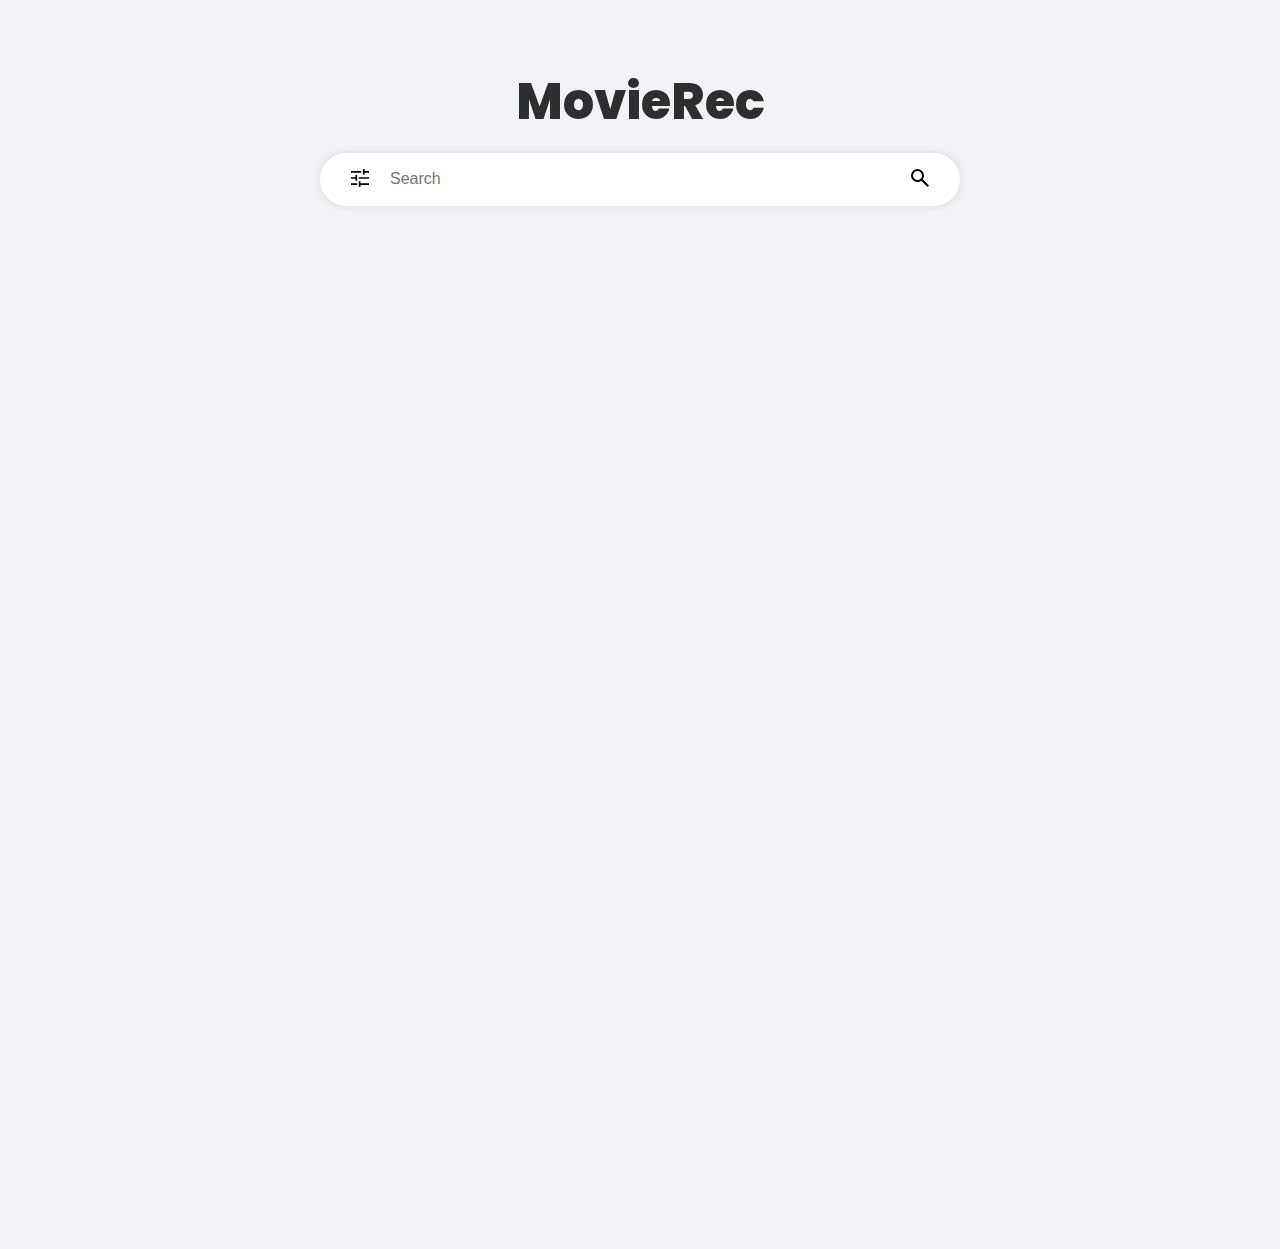
<file: index.html>
<!DOCTYPE html>
<html lang="en">
<head>
  <meta charset="UTF-8" />
  <meta name="viewport" content="width=device-width, initial-scale=1.0"/>
  <title>MovieRec</title>
  <link rel="stylesheet" href="style.css" />
  <script src="script.js" defer></script>
  <link href="https://fonts.googleapis.com/css2?family=Poppins:wght@600;800&display=swap" rel="stylesheet">
</head>
<body>
    <div class="title">MovieRec</div>
  <div class="searchBar">
    <div class="filter">
      <button class="filterbtn">
        <img src="icons/tune_37dp_E3E3E3_FILL0_wght400_GRAD0_opsz40.svg" alt="Filter Icon" />
      </button>
      
      <div class="filter-menu" id="filterMenu">
        <form id="filterForm">
        <div class="filter-left-column">

        <fieldset class="filter-section filter-released">
          <legend>Released:</legend>
          <label><input type="checkbox" name="released" value="All" checked> All</label>
          <label><input type="checkbox" name="released" value="2020s"> 2020s</label>
          <label><input type="checkbox" name="released" value="2010s"> 2010s</label>
          <label><input type="checkbox" name="released" value="2000s"> 2000s</label>
          <label><input type="checkbox" name="released" value="1990s"> 1990s</label>
          <label><input type="checkbox" name="released" value="1980s"> 1980s</label>
          <label><input type="checkbox" name="released" value="1970s"> 1970s</label>
          <label><input type="checkbox" name="released" value="older"> older</label>
        </fieldset>

        <div class="filter-group">
          <fieldset class="filter-section filter-content-rating">
            <legend>Content Rating</legend>
            <label><input type="checkbox" name="rating" value="yes18" checked>Mature</label>
            <label><input type="checkbox" name="rating" value="no18">General</label>
          </fieldset>
        </div>
        </div>

        <fieldset class="filter-section filter-genres">
          <legend>Genre:</legend>
          <label><input type="checkbox" name="genre" value="Action"> Action</label>
          <label><input type="checkbox" name="genre" value="Action & Adventure"> Action & Adventure</label>
          <label><input type="checkbox" name="genre" value="Adventure"> Adventure</label>
          <label><input type="checkbox" name="genre" value="Animation"> Animation</label>
          <label><input type="checkbox" name="genre" value="Biography"> Biography</label>
          <label><input type="checkbox" name="genre" value="Comedy"> Comedy</label>
          <label><input type="checkbox" name="genre" value="Crime"> Crime</label>
          <label><input type="checkbox" name="genre" value="Documentary"> Documentary</label>
          <label><input type="checkbox" name="genre" value="Drama"> Drama</label>
          <label><input type="checkbox" name="genre" value="Family"> Family</label>
          <label><input type="checkbox" name="genre" value="Fantasy"> Fantasy</label>
          <label><input type="checkbox" name="genre" value="History"> History</label>
          <label><input type="checkbox" name="genre" value="Horror"> Horror</label>
          <label><input type="checkbox" name="genre" value="Kids"> Kids</label>
          <label><input type="checkbox" name="genre" value="Music"> Music</label>
          <label><input type="checkbox" name="genre" value="Mystery"> Mystery</label>
          <label><input type="checkbox" name="genre" value="News"> News</label>
          <label><input type="checkbox" name="genre" value="Reality"> Reality</label>
          <label><input type="checkbox" name="genre" value="Romance"> Romance</label>
          <label><input type="checkbox" name="genre" value="Sci-Fi & Fantasy"> Sci-Fi & Fantasy</label>
          <label><input type="checkbox" name="genre" value="Science Fiction"> Science Fiction</label>
          <label><input type="checkbox" name="genre" value="Soap"> Soap</label>
          <label><input type="checkbox" name="genre" value="Talk"> Talk</label>
          <label><input type="checkbox" name="genre" value="Thriller"> Thriller</label>
          <label><input type="checkbox" name="genre" value="TV Movie"> TV Movie</label>
          <label><input type="checkbox" name="genre" value="War"> War</label>
          <label><input type="checkbox" name="genre" value="War & Politics"> War & Politics</label>
          <label><input type="checkbox" name="genre" value="Western"> Western</label>
        </fieldset>
        
        <fieldset class="filter-section filter-themes">
         <legend>Themes: </legend>
          <label><input type="checkbox" name="country" value="Argentina"> Argentina</label>
          <label><input type="checkbox" name="country" value="Australia"> Australia</label>
          <label><input type="checkbox" name="country" value="Austria"> Austria</label>
          <label><input type="checkbox" name="country" value="Belgium"> Belgium</label>
          <label><input type="checkbox" name="country" value="Brazil"> Brazil</label>
          <label><input type="checkbox" name="country" value="Canada"> Canada</label>
          <label><input type="checkbox" name="country" value="China"> China</label>
        </fieldset>

        <fieldset class="filter-section filter-countries">
          <legend>Country:</legend>
          <label><input type="checkbox" name="country" value="Argentina"> Argentina</label>
          <label><input type="checkbox" name="country" value="Australia"> Australia</label>
          <label><input type="checkbox" name="country" value="Austria"> Austria</label>
          <label><input type="checkbox" name="country" value="Belgium"> Belgium</label>
          <label><input type="checkbox" name="country" value="Brazil"> Brazil</label>
          <label><input type="checkbox" name="country" value="Canada"> Canada</label>
          <label><input type="checkbox" name="country" value="China"> China</label>
          <label><input type="checkbox" name="country" value="Czech Republic"> Czech Republic</label>
          <label><input type="checkbox" name="country" value="Denmark"> Denmark</label>
          <label><input type="checkbox" name="country" value="Finland"> Finland</label>
          <label><input type="checkbox" name="country" value="France"> France</label>
          <label><input type="checkbox" name="country" value="Germany"> Germany</label>
          <label><input type="checkbox" name="country" value="Hong Kong"> Hong Kong</label>
          <label><input type="checkbox" name="country" value="Hungary"> Hungary</label>
          <label><input type="checkbox" name="country" value="India"> India</label>
          <label><input type="checkbox" name="country" value="Ireland"> Ireland</label>
          <label><input type="checkbox" name="country" value="Israel"> Israel</label>
          <label><input type="checkbox" name="country" value="Italy"> Italy</label>
          <label><input type="checkbox" name="country" value="Japan"> Japan</label>
          <label><input type="checkbox" name="country" value="Luxembourg"> Luxembourg</label>
          <label><input type="checkbox" name="country" value="Mexico"> Mexico</label>
          <label><input type="checkbox" name="country" value="Netherlands"> Netherlands</label>
          <label><input type="checkbox" name="country" value="New Zealand"> New Zealand</label>
          <label><input type="checkbox" name="country" value="Norway"> Norway</label>
          <label><input type="checkbox" name="country" value="Poland"> Poland</label>
          <label><input type="checkbox" name="country" value="Romania"> Romania</label>
          <label><input type="checkbox" name="country" value="Russia"> Russia</label>
          <label><input type="checkbox" name="country" value="South Africa"> South Africa</label>
          <label><input type="checkbox" name="country" value="South Korea"> South Korea</label>
          <label><input type="checkbox" name="country" value="Spain"> Spain</label>
          <label><input type="checkbox" name="country" value="Sweden"> Sweden</label>
          <label><input type="checkbox" value="Switzerland"> Switzerland</label>
          <label><input type="checkbox" name="country" value="Taiwan"> Taiwan</label>
          <label><input type="checkbox" name="country" value="Thailand"> Thailand</label>
          <label><input type="checkbox" name="country" value="United Kingdom"> United Kingdom</label>
          <label><input type="checkbox" name="country" value="United States of America"> United States of America</label>
        </fieldset>

        <div class="filter-actions">
            <button id="applyFilters" class="action-btn">
                <img src="icons/search_24dp_E3E3E3_FILL0_wght400_GRAD0_opsz24.svg" alt="Filter Icon" /> Filter
            </button>
            <button id="resetFilters" class="action-btn reset-btn">
              Reset
            </button>
        </div>
        </form> <!-- ✅ END form here -->
      </div>
    </div>

    <input type="text" class="searchInput" placeholder="Search" />

    <button class="okbtn">
      <img src="icons/search_24dp_E3E3E3_FILL0_wght400_GRAD0_opsz24.svg" alt="search icon"/> </button>
  </div>
</div>
  </body>
</file>
<file: style.css>
body {
    font-family: 'Segoe UI', sans-serif;
    margin: 0;
    padding: 0;
    background-color: #f0f2f5;
}

.title {
    font-family: 'Poppins', sans-serif;
    font-size: 50px;
    color: rgb(46, 46, 46);
    display: flex;
    justify-content: center;
    align-items: center;
    font-weight: 800;
    padding-top: 5%;
}

.searchBar {
    position: relative;
    display: flex;
    flex-direction: row;
    align-items: center;
    justify-content: center;
    margin: 1% auto;
    background-color: rgb(255, 255, 255);
    border-radius: 30px;
    width: 80%;
    max-width: 600px;
    box-shadow: 0 0 10px rgba(0, 0, 0, 0.1);
    padding: 5px 20px;
    z-index: 2;
}

.searchInput {
    flex: 1;
    background: transparent;
    border: none;
    outline: none;
    color: #e3e3e3;
    font-size: 1rem;
    padding: 10px;
}

.filterbtn,
.okbtn {
    background: none;
    border: none;
    cursor: pointer;
    padding: 8px;
    filter: invert(1);
}

.filterbtn img,
.okbtn img {
    width: 24px;
    height: 24px;
    filter: brightness(0) invert(1);
}

.filter-menu {
    position: absolute;
    top: calc(100% + 15px);
    left: 50%;
    transform: translateX(-50%);
    background: #ffffff;
    color: #333;
    padding: 20px 25px; /* Reduced padding for the overall menu */
    border-radius: 12px;
    box-shadow: 0 8px 30px rgba(0, 0, 0, 0.2);
    z-index: 1;

    width: 90vw;
    max-width: 1800px; /* Adjusted max-width for a more compact look */
    box-sizing: border-box;

    display: flex;
    flex-direction: row;
    flex-wrap: wrap;
    justify-content: flex-start;
    align-items: flex-start;
    gap: 10px; /* Reduced gap between main filter sections */

    opacity: 0;
    visibility: hidden;
    transform: translateY(-20px) translateX(-50%);
    transition: opacity 0.3s ease-out, transform 0.3s ease-out, visibility 0.3s ease-out;
}

.filter-menu.show {
    opacity: 1;
    visibility: visible;
    transform: translateY(0) translateX(-50%);
}

.filter-left-column {
    display: flex;
    flex-direction: column;
    gap: 10px; /* Gap between Released and Content Rating fieldsets */
    flex-shrink: 0;
    min-width: 150px; /* Further reduced min-width */
    max-width: 180px; /* Further reduced max-width */
}

.filter-menu fieldset {
    border: 1px solid #e0e0e0;
    border-radius: 8px;
    padding: 10px 15px; /* Reduced padding for all fieldsets */
    margin: 0;
    gap: 10px;

    flex: 1 1 220px;
    min-width: unset;
}

.filter-section {
    flex: 1;
    min-width: 160px; /* Adjusted min-width for general sections */
}

.filter-genres,
.filter-themes,
.filter-countries {
    display: flex;
    flex-direction: row; /* Horizontal elements */
    flex-wrap: wrap;
    align-items: flex-start;
    gap: 10px; /* Reduced gap between internal elements for horizontal sections */

    flex: 1 1 300px; /* Adjusted flex-basis for compactness */
    min-width: 280px; /* Adjusted minimum width */
    max-width: 450px; /* Adjusted maximum width */
}

.filter-released,
.filter-content-rating {
    display: flex;
    flex: 0 1 180px;
    flex-direction: column; /* Vertical elements */
    flex-wrap: nowrap;
    align-items: flex-start;
    gap: 5px; /* Further reduced gap for vertical elements */
    padding: 10px 15px;
    min-width: 160;
}

.filter-menu legend {
    font-weight: bold;
    font-size: 0.95em; /* Slightly smaller font size */
    color: #333;
    padding: 0 8px;
    margin-bottom: 5px; /* Reduced margin below legend */
    margin-left: -5px;
}

.filter-menu label {
    display: flex;
    align-items: center;
    font-size: 0.8rem; /* Smaller label font size */
    color: #555;
    cursor: pointer;
    margin-bottom: 0;
    white-space: nowrap;
}

.filter-menu input[type="checkbox"] {
    margin-right: 5px; /* Reduced margin */
    appearance: none;
    -webkit-appearance: none;
    width: 14px; /* Smaller checkbox size */
    height: 14px;
    border: 1px solid #ccc; /* Thinner border */
    border-radius: 50%;
    outline: none;
    cursor: pointer;
    display: inline-block;
    vertical-align: middle;
    position: relative;
    transition: border-color 0.2s ease, background-color 0.2s ease;
}

.filter-menu input[type="checkbox"] {
    border-radius: 3px; /* Slightly smaller border radius */
}

.filter-menu input[type="radio"]:checked {
    border-color: #2196f3;
}

.filter-menu input[type="checkbox"]:checked {
    background-color: #2196f3;
    border-color: #2196f3;
}

.filter-menu input[type="checkbox"]:checked::after {
    content: '✓';
    color: white;
    font-size: 8px; /* Smaller checkmark */
    position: absolute;
    top: 50%;
    left: 50%;
    transform: translate(-50%, -50%);
}

.filter-actions {
    display: flex;
    justify-content: center;
    gap: 10px; /* Reduced gap between buttons */
    width: 100%;
    margin-top: 15px;
    padding-top: 10px;
    border-top: 1px solid #eee;
}

.action-btn {
    background-color: #2196f3;
    color: white;
    padding: 6px 12px; /* Reduced button padding */
    border: none;
    border-radius: 4px; /* Smaller border radius */
    cursor: pointer;
    font-size: 0.85rem; /* Smaller button font size */
    display: flex;
    align-items: center;
    gap: 5px; /* Reduced gap with icon */
    transition: background-color 0.2s ease;
}

.action-btn:hover {
    background-color: #1976d2;
}

.action-btn img {
    filter: brightness(0) invert(1);
    width: 14px; /* Smaller button icon */
    height: 14px;
}

.reset-btn {
    background-color: #f44336;
}

.reset-btn:hover {
    background-color: #d32f2f;
}

.hidden {
    display: none;
}
</file>
